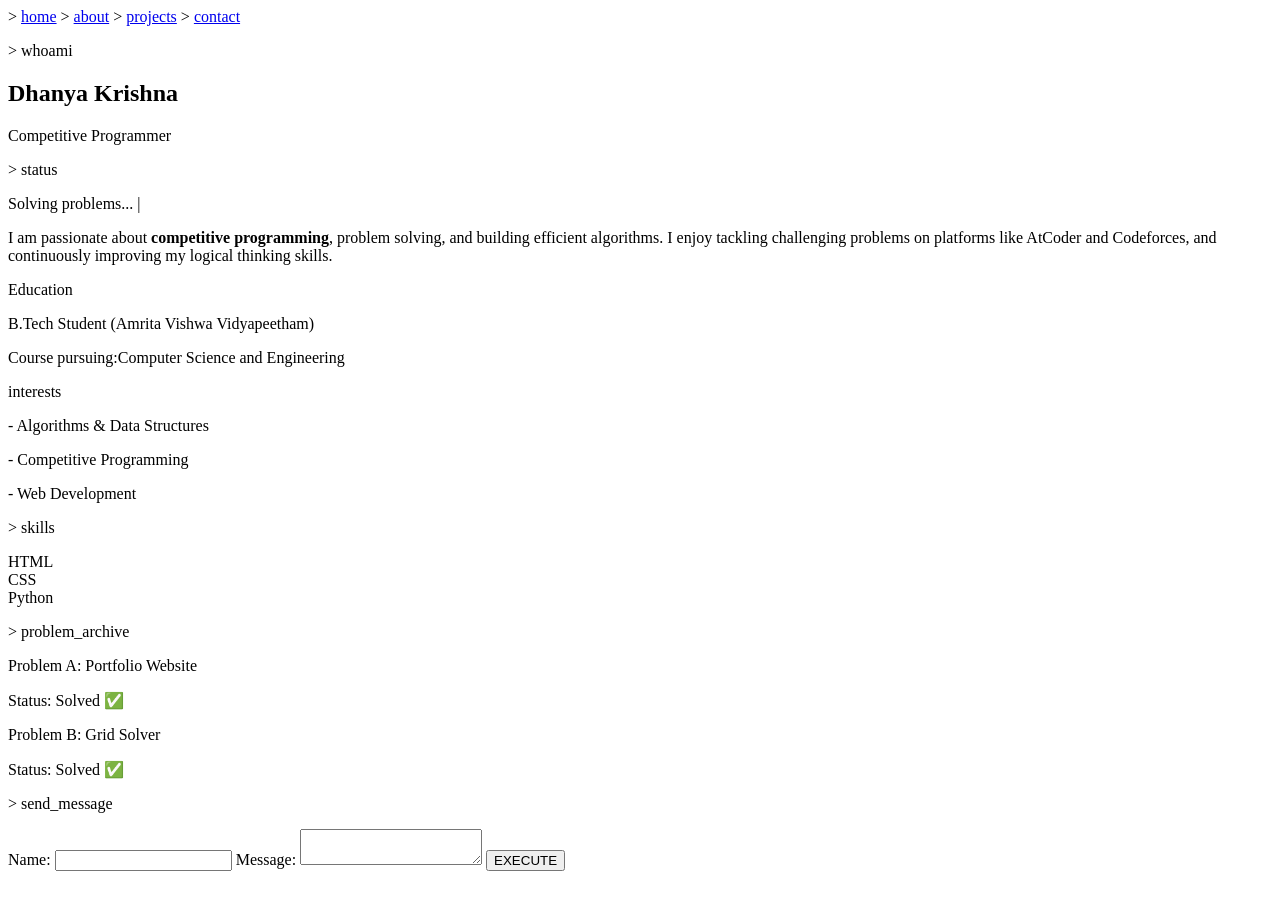
<file: index.html>
<!DOCTYPE html>
<html lang="en">
<head>
<meta charset="UTF-8">
<meta name="viewport" content="width=device-width, initial-scale=1.0">
<title>CP Dashboard Portfolio</title>

</head>
<body>

<div class="navbar">
  > <a href="#home">home</a>
  > <a href="#about">about</a>
  > <a href="#projects">projects</a>
  > <a href="#contact">contact</a>
</div>

<div class="container">

<div id="home" class="section terminal">
  <p>> whoami</p>
  <h2>Dhanya Krishna</h2>
  <p>Competitive Programmer</p>
  <p>> status</p>
  <p>Solving problems... <span class="blink">|</span>
<p>I am passionate about <b>competitive programming</b>, problem solving, and building efficient algorithms.
  I enjoy tackling challenging problems on platforms like AtCoder and Codeforces, and continuously improving my logical thinking skills.
</p>
</div>
 <p>
<div id="about" class="section terminal">
  <p class="education"> Education</p>
  <p class="'education">B.Tech Student (Amrita Vishwa Vidyapeetham)</p>
<p>Course pursuing:Computer Science and Engineering</p>
</div>
  <p class="section terminal"> interests</p>
  <p>- Algorithms & Data Structures</p>
  <p>- Competitive Programming</p>
  <p>- Web Development</p>
<div id="about" class="section terminal">
  
  <p>> skills</p>
  HTML
  <div class="skill-bar"><div class="skill-fill" style="width:90%"></div></div>
  CSS
  <div class="skill-bar"><div class="skill-fill" style="width:80%"></div></div>
  Python
  <div class="skill-bar"><div class="skill-fill" style="width:95%"></div></div>
</div>

<div id="projects" class="section terminal">
  <p>> problem_archive</p>

  <div class="card">
    <p>Problem A: Portfolio Website</p>
    <p>Status: Solved ✅</p>
  </div>

  <div class="card">
    <p>Problem B: Grid Solver</p>
    <p>Status: Solved ✅</p>
  </div>

</div>

<div id="contact" class="section terminal">
  <p>> send_message</p>

  <label>Name:</label>
  <input type="text">

  <label>Message:</label>
  <textarea></textarea>

  <button>EXECUTE</button>
</div>

</div>

</body>
</html>
</file>
